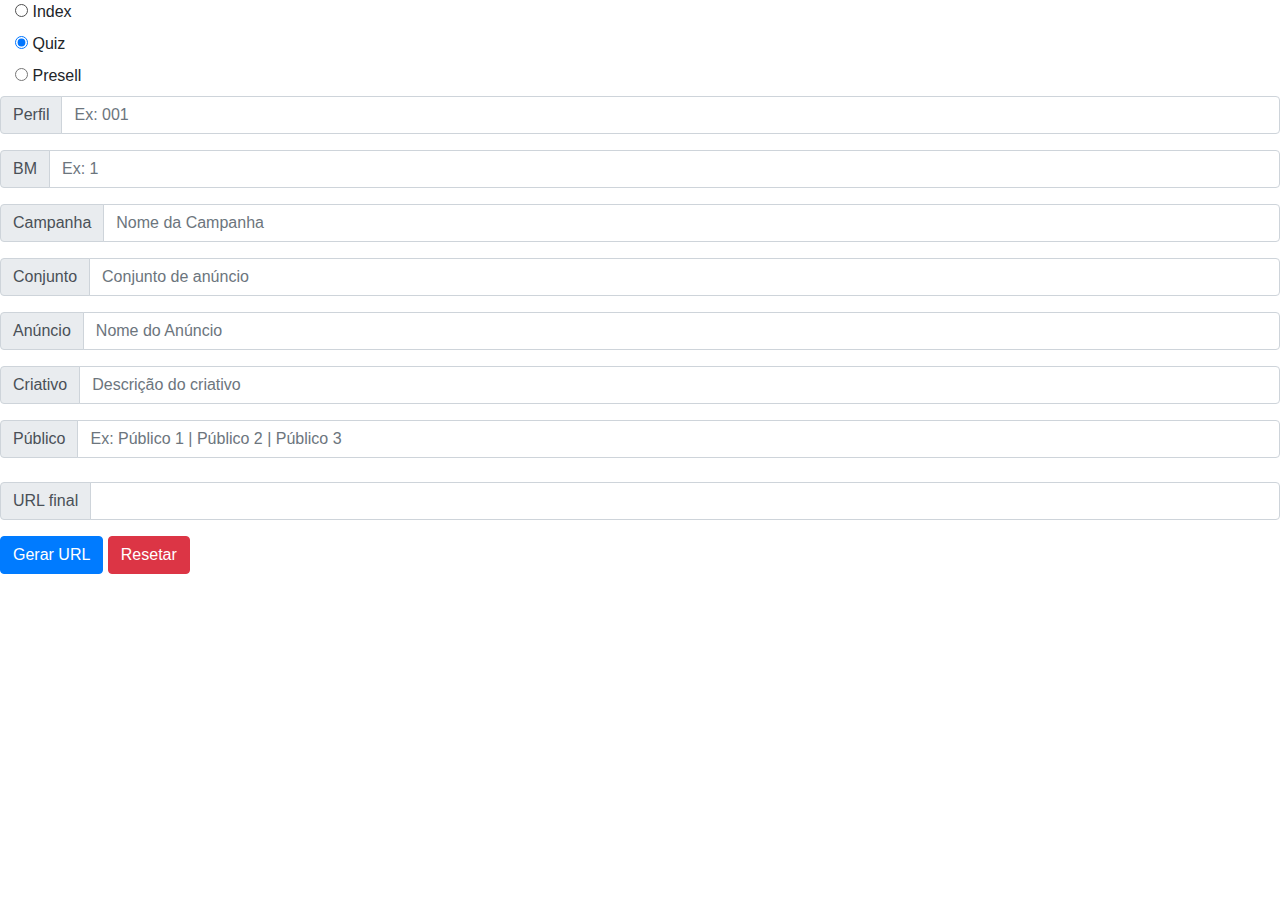
<file: linkGetter.html>
<html>
  <head>
    <link
      rel="stylesheet"
      href="https://cdn.jsdelivr.net/npm/bootstrap@4.0.0/dist/css/bootstrap.min.css"
      integrity="sha384-Gn5384xqQ1aoWXA+058RXPxPg6fy4IWvTNh0E263XmFcJlSAwiGgFAW/dAiS6JXm"
      crossorigin="anonymous"
    />
    <script
      src="https://code.jquery.com/jquery-3.2.1.slim.min.js"
      integrity="sha384-KJ3o2DKtIkvYIK3UENzmM7KCkRr/rE9/Qpg6aAZGJwFDMVNA/GpGFF93hXpG5KkN"
      crossorigin="anonymous"
    ></script>
    <script
      src="https://cdn.jsdelivr.net/npm/popper.js@1.12.9/dist/umd/popper.min.js"
      integrity="sha384-ApNbgh9B+Y1QKtv3Rn7W3mgPxhU9K/ScQsAP7hUibX39j7fakFPskvXusvfa0b4Q"
      crossorigin="anonymous"
    ></script>
    <script
      src="https://cdn.jsdelivr.net/npm/bootstrap@4.0.0/dist/js/bootstrap.min.js"
      integrity="sha384-JZR6Spejh4U02d8jOt6vLEHfe/JQGiRRSQQxSfFWpi1MquVdAyjUar5+76PVCmYl"
      crossorigin="anonymous"
    ></script>
    <script>
      let initialSlug = "quiz";
      const handleRadioButton = (slug) => initialSlug = slug;
    </script>  
  </head>
  <body>
    <fieldset>
      <label class="container">
        <input id="radio-index" type="radio" name="slug" value="index" onclick="handleRadioButton('index')">
        <span class="checkmark">Index</span>
      </label>
      <label class="container">
        <input id="radio-quiz" type="radio" name="slug" value="quiz" onclick="handleRadioButton('quiz')" checked>
        <span class="checkmark" selected>Quiz</span>
      </label>
      <label class="container">
        <input id="radio-presell" type="radio" name="slug" value="presell" onclick="handleRadioButton('presell')">
        <span class="checkmark">Presell</span>
      </label>
    </fieldset>
    <div class="input-group mb-3">
      <div class="input-group-prepend">
        <span class="input-group-text" id="basic-addon1">Perfil</span>
      </div>
      <input
        id="perfil"
        name="perfil"
        type="text"
        class="form-control"
        placeholder="Ex: 001"
        aria-label="Username"
        aria-describedby="basic-addon1"
      />
    </div>

    <div class="input-group mb-3">
      <div class="input-group-prepend">
        <span class="input-group-text" id="basic-addon1">BM</span>
      </div>
      <input
        id="bm"
        name="bm"
        type="text"
        class="form-control"
        placeholder="Ex: 1"
        aria-label="Username"
        aria-describedby="basic-addon1"
      />
    </div>

    <div class="input-group mb-3">
      <div class="input-group-prepend">
        <span class="input-group-text" id="basic-addon1">Campanha</span>
      </div>
      <input
        id="campanha"
        name="campanha"
        type="text"
        class="form-control"
        placeholder="Nome da Campanha"
        aria-label="Username"
        aria-describedby="basic-addon1"
      />
    </div>

    <div class="input-group mb-3">
      <div class="input-group-prepend">
        <span class="input-group-text" id="basic-addon1">Conjunto</span>
      </div>
      <input
        id="conjunto"
        name="conjunto"
        type="text"
        class="form-control"
        placeholder="Conjunto de anúncio"
        aria-label="Username"
        aria-describedby="basic-addon1"
      />
    </div>

    <div class="input-group mb-3">
      <div class="input-group-prepend">
        <span class="input-group-text" id="basic-addon1">Anúncio</span>
      </div>
      <input
        id="anuncio"
        name="anuncio"
        type="text"
        class="form-control"
        placeholder="Nome do Anúncio"
        aria-label="Username"
        aria-describedby="basic-addon1"
      />
    </div>

    <div class="input-group mb-3">
      <div class="input-group-prepend">
        <span class="input-group-text" id="basic-addon1">Criativo</span>
      </div>
      <input
        id="criativo"
        name="criativo"
        type="text"
        class="form-control"
        placeholder="Descrição do criativo"
        aria-label="Username"
        aria-describedby="basic-addon1"
      />
    </div>

    <div class="input-group mb-3">
      <div class="input-group-prepend">
        <span class="input-group-text" id="basic-addon1">Público</span>
      </div>
      <input
        id="publico"
        name="publico"
        type="text"
        class="form-control"
        placeholder="Ex: Público 1 | Público 2 | Público 3"
        aria-label="Username"
        aria-describedby="basic-addon1"
      />
    </div>

    <label for="basic-url"></label>
    <div class="input-group mb-3">
      <div class="input-group-prepend">
        <span class="input-group-text" id="basic-addon3">URL final</span>
      </div>
      <input
        name="url"
        id="url"
        type="text"
        class="form-control"
        id="basic-url"
        aria-describedby="basic-addon3"
      />
    </div>
    <button type="button" class="btn btn-primary" onclick="handleGerarUrl(initialSlug)">
      Gerar URL
    </button>
    <button type="button" class="btn btn-danger" onclick="reset()">
      Resetar
    </button>
    <script src="./assets/scripts/linkGetter.js"></script>
  </body>
</html>
</file>
